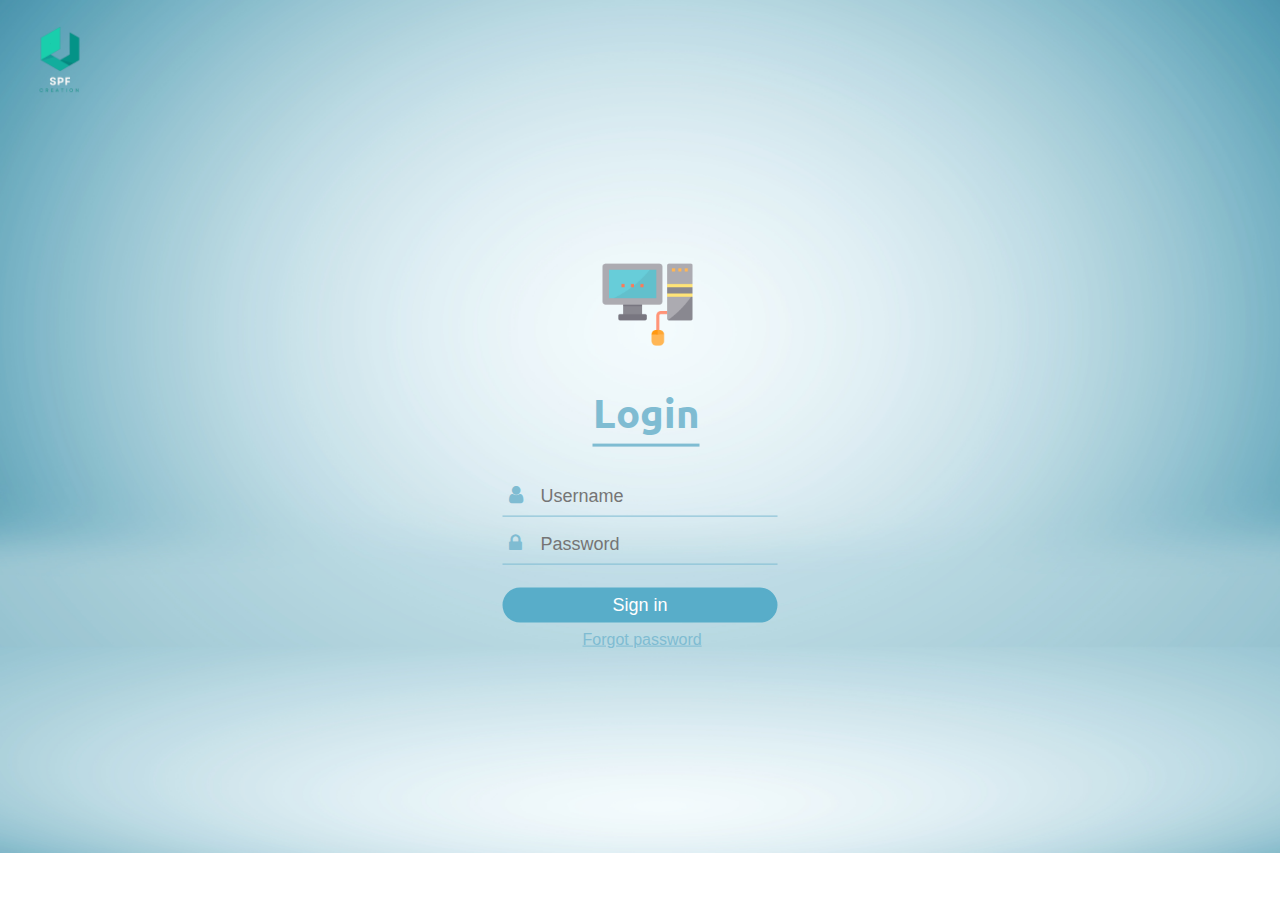
<file: MyProject/index.html>
<!DOCTYPE html>
<html lang="en" dir="ltr">

<head>
  <meta charset="utf-8">
  <title>login Page</title>
  <link rel="stylesheet" href="css/styles.css">
  <link rel="icon" href="icon.ico">
  <link rel="preconnect" href="https://fonts.googleapis.com">
  <link rel="preconnect" href="https://fonts.gstatic.com" crossorigin>
  <link href="https://fonts.googleapis.com/css2?family=Ubuntu&display=swap" rel="stylesheet">
</head>

<body>
  <img class="logo" src="images/logo.png" alt="">

  <div class="login-box">
    <img class="computer-logo" src="images/computer.png" alt="">
    <h1 class="Login-word">Login</h1>

    <div class="textbox">
      <i class="fa fa-user" aria-hidden="true"></i>
      <input type="text" placeholder="Username" name="" value="">
    </div>

    <div class="textbox">
      <i class="fa fa-lock" aria-hidden="true"></i>
      <input type="password" placeholder="Password" name="" value="">
    </div>

    <input class="btn" type="button" name="" value="Sign in">


    <a href="#">Forgot password</a>


  </div>
</body>

</html>
</file>
<file: MyProject/css/styles.css>
@import "https://maxcdn.bootstrapcdn.com/font-awesome/4.7.0/css/font-awesome.min.css";

body{
  margin: 0;
  padding: 0;
  font-family: sans-serif;
  background: url(bg.jpg) no-repeat;
  background-size: cover;
}

.logo{
  height: 120px;
  width: 120px;
}

.Login-word{
  font-family: "Ubuntu";
  font-weight: bold;
}

.login-box{
  width: 275px;
  position: absolute;
  top: 50%;
  left: 50%;
  transform: translate(-50%,-50%);
  color: #7FBCD2;
}

.computer-logo{
  height: 90px;
  width: 90px;
  padding-left: 100px;
}

.login-box h1{
  float: left;
  font-size: 40px;
  border-bottom: 3px solid #7FBCD2 ;
  margin-bottom: 30px;
  margin-left: 90px;
  padding: 5px 0;
}

.textbox{
  width: 100%;
  overflow-x: hidden;
  font-size: 20px;
  padding: 8px 0 ;
  margin: 8px 0;
  border-bottom: 1px solid #7FBCD2 ;
}

.textbox i{
  width: 26px;
  float: left;
  text-align: center;
}

.textbox input{
  border: none;
  outline: none;
  background: none;
  color: #7FBCD2;
  font-size: 18px;
  width: 80%;
  float: left;
  margin: 0 10px;
}

.btn{
   width: 100%;
   background: #58adc9;
   border: 2px solid #58adc9;
   background-image: -webkit-linear-gradient(top, #58adc9, #58adc9);
   background-image: -moz-linear-gradient(top, #58adc9, #58adc9);
   background-image: -ms-linear-gradient(top, #58adc9, #58adc9);
   background-image: -o-linear-gradient(top, #58adc9, #58adc9);
   background-image: linear-gradient(to bottom, #58adc9, #58adc9);
   -webkit-border-radius: 28;
   -moz-border-radius: 28;
   border-radius: 28px;
   color:#ffffff;
   padding: 5px;
   margin-top: 15px;
   font-size: 18px;
   cursor: pointer;
}

.btn:hover {
  background: #A5F1E9;
  background-image: -webkit-linear-gradient(top, #A5F1E9, #2980b9);
  background-image: -moz-linear-gradient(top, #A5F1E9, #2980b9);
  background-image: -ms-linear-gradient(top, #A5F1E9, #2980b9);
  background-image: -o-linear-gradient(top, #A5F1E9, #2980b9);
  background-image: linear-gradient(to bottom, #A5F1E9, #2980b9);
  text-decoration: none;
}

  a {
  color: #7FBCD2;
  background-color: transparent;
  text-decoration: underline;
  position: relative;
  padding: 0px 0px 0px 80px;
  top: 8px;
}
a:hover {
  color: red;
  background-color: transparent;
  text-decoration: underline;
}

@media (max-width: 1096px) {
    body {
        background: url(solid.jpg) repeat;
    }
}
</file>
